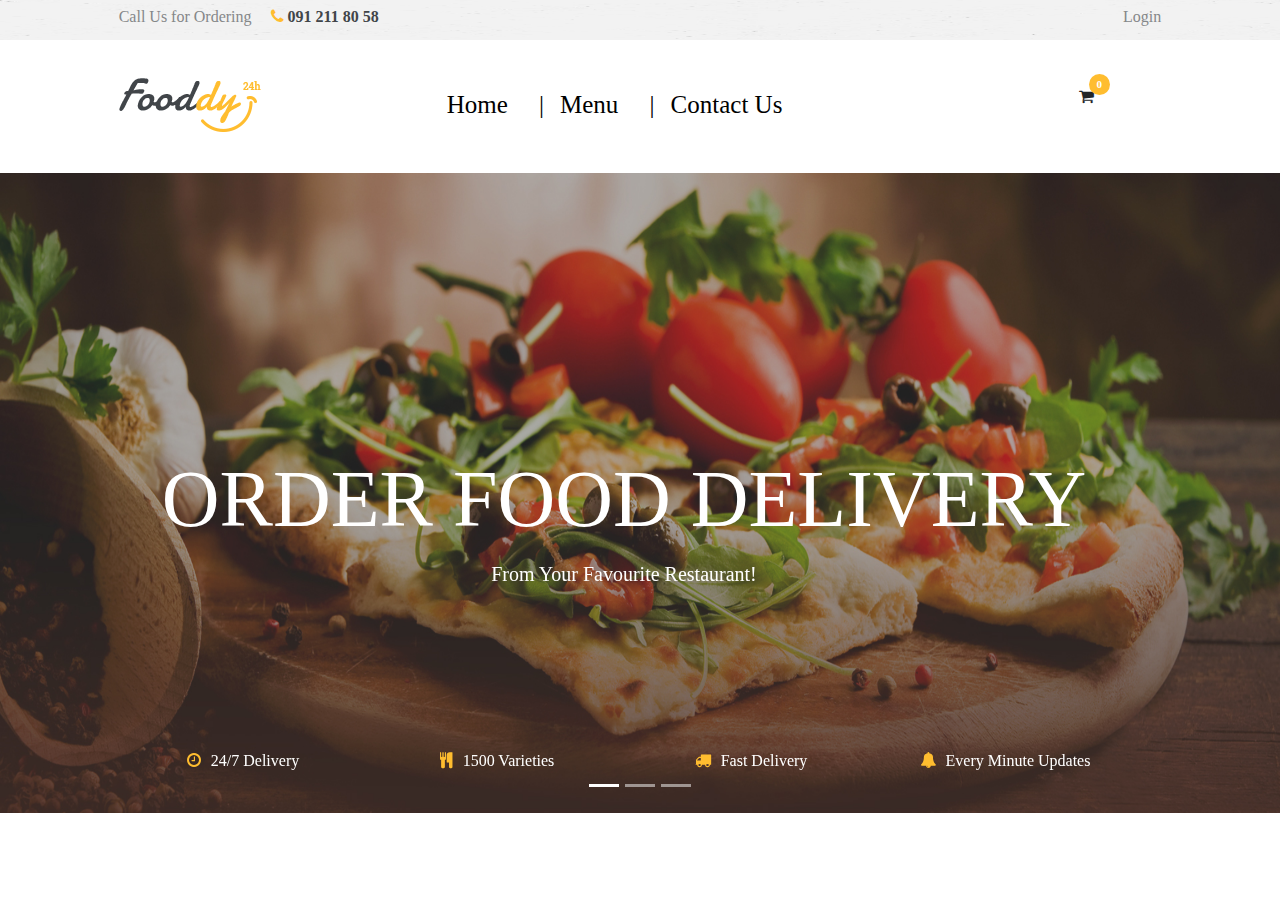
<file: OnlineFoodOrderWebDesign/IndexNew.html>
<!DOCTYPE html>
<html lang="en">
  <head>
    <title>Online Food Ordering</title>
    <link rel="shortcut icon" href="#">
    <meta charset="utf-8">
    <meta name="viewport" content="width=device-width, initial-scale=1">
    <link href="https://cdn.jsdelivr.net/npm/bootstrap@5.3.3/dist/css/bootstrap.min.css" rel="stylesheet" integrity="sha384-QWTKZyjpPEjISv5WaRU9OFeRpok6YctnYmDr5pNlyT2bRjXh0JMhjY6hW+ALEwIH" crossorigin="anonymous">
    <script src="https://cdn.jsdelivr.net/npm/bootstrap@5.3.3/dist/js/bootstrap.bundle.min.js" integrity="sha384-YvpcrYf0tY3lHB60NNkmXc5s9fDVZLESaAA55NDzOxhy9GkcIdslK1eN7N6jIeHz" crossorigin="anonymous"></script>
    <!-- <link href="..\Bootstrap\bootstrap-5.3.3-dist\css\bootstrap.min.css" rel="stylesheet" type="text/css"> -->
    <link rel="stylesheet" href="https://cdnjs.cloudflare.com/ajax/libs/font-awesome/4.7.0/css/font-awesome.min.css">
    <link href="..\Styles\Styles.css" rel="stylesheet" type="text/css">
    <script src="..\Scripts\LoadHtmlPage.js"></script>
    <script src="..\jQuery\jquery.min.js"></script>
  </head>
  <body>
    <div class="container-fluid" id="mainContainer">
      <div id="content"></div>
      <div class="row topNavDiv">
        <img src="..\Images\main_bg.jpeg" id="mainHeader"> 
        <div class="çontainer absoluteElements topNavMargin">
          <div class="row">
            <div class="col-1"></div>
            <div class ="col-4">
              <span id="topNavText" class="defaultSecondaryFontColor">Call Us for Ordering</span>
              <a href="#" id="contactInfoSection">
                <span class="fa fa-phone defaultIconColor"></span>
                <span id="contactNumber">091 211 80 58</span>
              </a>
            </div>
            <div class="col-3">
            </div>
            <div class="col-3 textAlignRight">
              <a href="#" id="LoginOrRegisterSection" class="defaultSecondaryFontColor">
                <span data-bs-toggle="modal" data-bs-target="#loginModal" id="loginName">Login</span>
              </a>
            </div>
          </div>
        </div>
      </div>
      <section class="menuSec">
        <div class="row">
            <div class="col-1"></div>
            <div class="col-2">
              <img src="..\Images\logo.jpeg" class="logoStyles">
            </div>
            <div class="col-1"></div>
            <div class="col-4">
              <nav class="navbar navbar-expand-lg navbar-light bg-light menuSecNavs">
                <div class="collapse navbar-collapse" id="navbarSupportedContent">
                  <ul class="navbar-nav me-auto mb-2 mb-lg-0" role="tablist">
                    <li class="nav-item">
                      <a class="nav-link active" id="pill-tab-01" data-bs-toggle="pill" href="#pill-tabpanel-01" role="tab" aria-controls="pill-tabpanel-01" aria-selected="true">Home &nbsp;&nbsp;&nbsp;&nbsp;|</a>
                    </li>
                    <li class="nav-item">
                      <a class="nav-link" id="pill-tab-02" data-bs-toggle="pill" href="#pill-tabpanel-02" role="tab" aria-controls="pill-tabpanel-02" aria-selected="false">Menu &nbsp;&nbsp;&nbsp;&nbsp;|</a>
                    </li>
                    <li class="nav-item">
                      <a class="nav-link" id="pill-tab-03" data-bs-toggle="pill" href="#pill-tabpanel-03" role="tab" aria-controls="pill-tabpanel-03" aria-selected="false">Contact Us</a>
                    </li>
                  </ul>
                </div>
              </nav>
            </div>
            <div class="col-2"></div>
            <div class="col-1 shoppingCartStyles cart-icon">
              <span data-bs-toggle="modal" data-bs-target="#shoppingCartModal" id="shoppingCart">
                <span class="fa fa-shopping-cart " aria-hidden="true"></span>
                <span class="cartItems">0</span>
              </span>
            </div>
        </div>
      </section>
      <div class="tab-content mt-2">
        <div class="tab-pane active" id="pill-tabpanel-01" role="tabpanel" aria-labelledby="pill-tab-01">
          <section>
            <div class="row tab-pane active" id="main-pill-tabpanel-0" role="tabpanel" aria-labelledby="main-pill-tab-0"">
              <div id="carouselIndicators" class="carousel slide carousel-fade" data-bs-ride="carousel">
                <div class="carousel-indicators">
                  <button type="button" data-bs-target="#carouselExampleIndicators" data-bs-slide-to="0" class="active" aria-current="true" aria-label="Slide 1"></button>
                  <button type="button" data-bs-target="#carouselExampleIndicators" data-bs-slide-to="1" aria-label="Slide 2"></button>
                  <button type="button" data-bs-target="#carouselExampleIndicators" data-bs-slide-to="2" aria-label="Slide 3"></button>
                </div>
                <div class="carousel-inner">
                  <div class="carousel-item active">
                    <img src="..\Images\Pancakes_Carousel_1.jpg" class="d-block w-100 carousel-Image" alt="...">
                    <div class="carousel-caption d-none d-md-block">
                      <p class="carousel-heading">ORDER FOOD DELIVERY
                        <span class="carousel-text">From Your Favourite Restaurant!</span>
                      </p>
                      <div class="row">
                        <div class="col-3">
                          <span class="list-group-item specialFeatures"><i class="fa fa-clock-o infoIcon" aria-hidden="true"></i>24/7 Delivery</span>
                        </div>
                        <div class="col-3">
                          <span class="list-group-item specialFeatures"><i class="fa fa-cutlery infoIcon" aria-hidden="true"></i>1500 Varieties</span>
                        </div>
                        <div class="col-3">
                          <span class="list-group-item specialFeatures"><i class="fa fa-truck infoIcon" aria-hidden="true"></i>Fast Delivery</span>
                        </div>
                        <div class="col-3">
                          <span class="list-group-item specialFeatures"><i class="fa fa-bell infoIcon" aria-hidden="true"></i>Every Minute Updates</span>
                        </div>
                      </div>
                    </div>
                  </div>
                  <div class="carousel-item">
                    <img src="..\Images\FrenchCusisine_Carousel_2.jpeg" class="d-block w-100 carousel-Image" alt="...">
                    <div class="carousel-caption d-none d-md-block">
                      <p class="carousel-heading">WE GET WHAT YOU LOVE
                        <span class="carousel-text">From Your Favourite Restaurant!</span>
                      </p>
                      <div class="row">
                        <div class="col-3">
                          <span class="list-group-item specialFeatures"><i class="fa fa-clock-o infoIcon" aria-hidden="true"></i>24/7 Delivery</span>
                        </div>
                        <div class="col-3">
                          <span class="list-group-item specialFeatures"><i class="fa fa-cutlery infoIcon" aria-hidden="true"></i>1500 Varieties</span>
                        </div>
                        <div class="col-3">
                          <span class="list-group-item specialFeatures"><i class="fa fa-truck infoIcon" aria-hidden="true"></i>Fast Delivery</span>
                        </div>
                        <div class="col-3">
                          <span class="list-group-item specialFeatures"><i class="fa fa-bell infoIcon" aria-hidden="true"></i>Every Minute Updates</span>
                        </div>
                      </div>
                    </div>
                  </div>
                  <div class="carousel-item">
                    <img src="..\Images\pizza_Carousel_3.jpeg" class="d-block w-100 carousel-Image" alt="...">
                    <div class="carousel-caption d-none d-md-block">
                      <h1 class="carousel-heading">ORDER TAKEAWAY ONLINE
                        <span class="carousel-text">From Your Favourite Restaurant!</span>
                      </h1>
                      <div class="row">
                        <div class="col-3">
                          <span class="list-group-item specialFeatures"><i class="fa fa-clock-o infoIcon" aria-hidden="true"></i>24/7 Delivery</span>
                        </div>
                        <div class="col-3">
                          <span class="list-group-item specialFeatures"><i class="fa fa-cutlery infoIcon" aria-hidden="true"></i>1500 Varieties</span>
                        </div>
                        <div class="col-3">
                          <span class="list-group-item specialFeatures"><i class="fa fa-truck infoIcon" aria-hidden="true"></i>Fast Delivery</span>
                        </div>
                        <div class="col-3">
                          <span class="list-group-item specialFeatures"><i class="fa fa-bell infoIcon" aria-hidden="true"></i>Every Minute Updates</span>
                        </div>
                      </div>
                    </div>
                  </div>
                </div>
              </div>
            </div>
          </section>
        </div>
        <div class="tab-pane" id="pill-tabpanel-02" role="tabpanel" aria-labelledby="pill-tab-02">
          <section class="justify-content-center">
            <div class="container">
              <div class="row">
                <h3 class="text-center mt-2 mb-5">Select to see varieties</h3>
              </div>
              <div class="row" id="mainMenuInfo">
              </div>
            </div>
          </section>
          <section>
            <div class="container collapse" id="biriyanis">
              <div class="row">
                <h3 class="text-center mt-5 mb-5">Biriyani Menu</h3>
              </div>
              <div class="mb-3">
                <h5 class="">Filter Category</h3>
                <label for="Vegetarian">Vegetarian</label>
                <input style="margin-right: 20px" type="checkbox" id="Vegetarian" class="category-filter" value="Vegetarian" />
                <label for="NonVegetarian">NonVegetarian</label>
                <input style="margin-right: 20px" type="checkbox" id="NonVegetarian" class="category-filter" value="NonVegetarian" />
                <label for="Eggetarian">Eggetarian</label>
                <input style="margin-right: 20px" type="checkbox" id="Eggetarian" class="category-filter" value="Eggetarian" />
              </div>
              <div class="row mb-5" id="biriyanisMenu">
              </div>
              <p></p>
              <p></p>
            </div>
          </section>
          <section>
            <div class="container collapse" id="tiffins">
              <div class="row">
                <h3 class="text-center mt-5 mb-5">Tiffins Menu</h3>
              </div>
              <div class="mb-3">
                <h5 class="">Filter Category</h3>
                <label for="Dosa">Dosa</label>
                <input style="margin-right: 20px" type="checkbox" id="Dosa" class="category-filter" value="Dosa" />
                <label for="Idly">Idly</label>
                <input style="margin-right: 20px" type="checkbox" id="Idly" class="category-filter" value="Idly" />
                <label for="Others">Vada</label>
                <input style="margin-right: 20px" type="checkbox" id="Vada" class="category-filter" value="Vada" />
                <label for="Others">Others</label>
                <input style="margin-right: 20px" type="checkbox" id="Others" class="category-filter" value="Others" />
              </div>
              <div class="row mb-5" id="tiffinsMenu">
              </div>
            </div>
          </section>
          <section>
            <div class="container collapse" id="thalis">
              <div class="row">
                <h3 class="text-center mt-5 mb-5">Thali Menu</h3>
              </div>
              <div class="mb-3">
                <h5 class="">Filter Category</h3>
                <label for="VegThali">VegThali</label>
                <input style="margin-right: 20px" type="checkbox" id="VegThali" class="category-filter" value="VegThali" />
                <label for="NonVegThali">NonVegThali</label>
                <input style="margin-right: 20px" type="checkbox" id="NonVegThali" class="category-filter" value="NonVegThali" />
              </div>
              <div class="row mb-5" id="thalisMenu">
              </div>
            </div>
          </section>
          <section>
            <div class="container collapse" id="beverages">
              <div class="row">
                <h3 class="text-center mt-5 mb-5">Beverages Menu</h3>
              </div>
              <div class="row mb-5" id="beveragesMenu">
              </div>
            </div>
          </section>
          <section>
            <div class="container collapse" id="sweets">
              <div class="row">
                <h3 class="text-center mt-5 mb-5">Sweets Menu</h3>
              </div>
              <div class="row mb-5" id="sweetsMenu">
              </div>
            </div>
          </section>
          <section>
            <div class="container collapse" id="icecream">
              <div class="row">
                <h3 class="text-center mt-5 mb-5">IceCream Menu</h3>
              </div>
              <div class="row mb-5" id="iceCreamMenu">
              </div>
            </div>
          </section>
        </div>
        <div class="tab-pane" id="pill-tabpanel-03" role="tabpanel" aria-labelledby="pill-tab-03">
          <section class="contact py-5 bg-light" id="contact">
            <div class="container">
              <div class="row">
                  <div class="col-md-12">
                    <h4>Get in touch</h4>
                    <hr>
                  </div>
                  <div class="col-md-6">
                    <div class="address">  
                      <h5>Address:</h5>
                      <ul class="list-unstyled">
                        <li> T-Mobile Customer Relations</li>
                        <li> PO Box 37380</li>
                        <li> Albuquerque, NM 87176-7380</li>
                      </ul>
                      <p>Please don't send anything to this address.</p>
                    </div>
                    <div class="email">
                      <h5>Email:</h5>
                      <ul class="list-unstyled">
                        <li> info@email.com</li>
                        <li> info@email.com</li>
                      </ul>
                    </div>
                    <div class="phone">
                      <h5>Phone:</h5>
                      <ul class="list-unstyled">
                        <li> +91- 8800XXXXXX34</li>
                        <li> +91- 8800XXXXXX34</li>
                      </ul>
                    </div>
                    <hr>
                    <div class="social">
                      <ul class="list-inline list-unstyled">
                        <li class="list-inline-item">
                          <a href="#"><i class="fa fa-facebook-square fa-2x"></i></a>
                        </li>
                        <li class="list-inline-item">
                          <a href="#"><i class="fa fa-google-plus-square fa-2x"></i></a>
                        </li>
                        <li class="list-inline-item">
                          <a href="#"><i class="fa fa-youtube-play fa-2x"></i></a>
                        </li>
                      </ul>
                    </div>
                  </div>
                  <div class="col-md-6">
                    <div class="card">
                      <div class="card-body">
                        <form>
                          <div class="form-row">
                            <div class="form-group col-md-6">
                              <input id="Full Name" name="Full Name" placeholder="Full Name" class="form-control" type="text">
                            </div>
                            <div class="form-group col-md-6">
                              <input type="email" class="form-control" id="inputEmail4" placeholder="Email">
                            </div>
                          </div>
                          <div class="form-row">
                            <div class="form-group col-md-6">
                              <input id="Mobile No." name="Mobile No." placeholder="Mobile No." class="form-control" required="required" type="text">
                            </div>
                            <div class="form-group col-md-6">
                              <select id="inputState" class="form-control">
                                <option selected>Choose ...</option>
                                <option> New Buyer</option>
                                <option> Auction</option>
                                <option> Complaint</option>
                                <option> Feedback</option>
                              </select>
                            </div>
                            <div class="form-group col-md-12">
                              <textarea id="comment" name="comment" cols="40" rows="5" placeholder="Your Message"class="form-control"></textarea>
                            </div>
                          </div>
                          <div class="form-row">
                            <button type="button" class="btn btn-danger">Submit</button>
                          </div>
                        </form>
                      </div>
                    </div>
                  </div>
                </div>
              </div>
            </section>
          </div>
        </div>
      <div class="modal fade" id="shoppingCartModal" tabindex="-1" aria-hidden="true">
        <div class="modal-dialog modal-dialog-scrollable cart-dialog">
          <div class="modal-content">
            <div class="modal-header">
              <h3 style="margin-left:30%">My Cart</h3>
              <button type="button" class="btn cartCloseButton" data-bs-dismiss="modal">
                <i class="fa fa-times" aria-hidden="true"></i>
              </button>
            </div>
            <div class="modal-body">
              <div class="d-flex justify-content-center align-items-center">
                <div class="card">
                  <div class="sidebar" id="sidebar">
                    <div class="cart-menu">
                        <div class="cart-tems"></div>
                    </div>
                    <div class="sidebar--footer">
                      <div class="total--amount">
                        <h5>Total<span class="cart-total pull-right">$0.00</span></h5>
                      </div>
                    </div>
                    <button type="submit" class="btn btn-dark checkout-btn pull-right">Checkout</button>
                  </div>
                </div>
              </div>
            </div>
          </div>
        </div>
      </div>
      <div class="modal fade" id="loginModal" tabindex="-1" aria-hidden="true">
        <div class="modal-dialog">
          <div class="modal-content">
            <div class="modal-header">
              <button type="button" class="btn modalCloseButton" style="float:right;" data-bs-dismiss="modal">
                <i class="fa fa-times" aria-hidden="true"></i>
              </button>
            </div>
            <div class="modal-body">
              <div class="d-flex justify-content-center align-items-center">
                <div class="card">
                  <ul class="nav nav-pills justify-content-center" role="tablist">
                    <li class="nav-item loginNavPills">
                      <a class="nav-link active" id="pill-tab-0" data-bs-toggle="pill" href="#pill-tabpanel-0" role="tab" aria-controls="pill-tabpanel-0" aria-selected="true">Login</a>
                    </li>
                    <li class="nav-item loginNavPills">
                      <a class="nav-link" id="pill-tab-1" data-bs-toggle="pill" href="#pill-tabpanel-1" role="tab" aria-controls="pill-tabpanel-1" aria-selected="false">Register</a>
                    </li>
                  </ul>
                  <div class="tab-content py-3 mt-2">
                    <div class="tab-pane active" id="pill-tabpanel-0" role="tabpanel" aria-labelledby="pill-tab-0">
                      <form class="form loginForm px-4" onsubmit="loginSubmit(event)">
                        <input type="text" id="email" name="" class="form-control" placeholder="Email *" onchange="loginFormValidation(this)" required>
                        <input type="password" id="password" name="" class="form-control" placeholder="Password *" onchange="loginFormValidation(this)" required>
                        <table class="table table-borderless">
                          <tbody>
                            <tr>
                              <td><a href="#">Forgot Password?</a></td>
                              <td><input type="checkbox" name="" class="ml-5">Remember Me</td>
                            </tr>
                          </tbody>
                        </table>
                        <button type="submit" class="btn btn-dark btn-block" id="loginButton" style="float:right;" disabled>Login</button>
                      </form>
                    </div>
                    <div class="tab-pane" id="pill-tabpanel-1" role="tabpanel" aria-labelledby="pill-tab-1">
                      <form class="form loginForm px-4" onsubmit="registerSubmit(event)">
                        <input type="text" id="registerName" name="" class="form-control" placeholder="Name" required>
                        <input type="text" id="registerEmail" name="" class="form-control" placeholder="Email" required>
                        <input type="text" id="registerPhone" name="" class="form-control" placeholder="Phone" required>
                        <input type="text" id="registerPassword" name="" class="form-control" placeholder="Password" required>
                        <button type="submit" class="btn btn-dark btn-block" id="SignupButton" style="float:right;">Signup</button>
                      </form>
                    </div>
                  </div>
                </div>
              </div>
            </div>
          </div>
        </div>
      </div>
    </div>
  </body>
</html>
</file>
